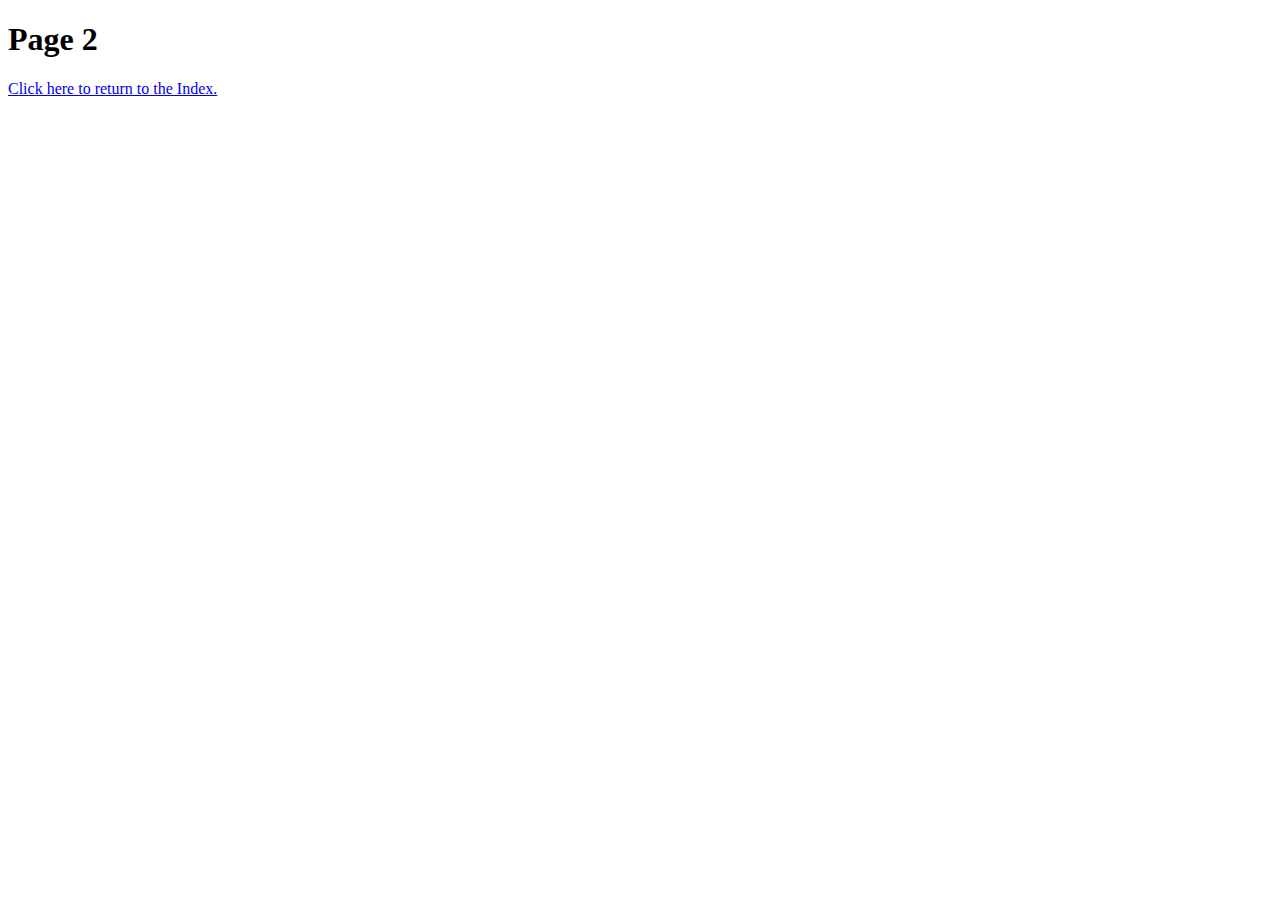
<file: classexamples/page2.html>
<!DOCTYPE html>
<html lang="en" dir="ltr">
  <head>
    <meta charset="utf-8">
    <title>Page 2</title>
  </head>
  <body>
    <h1>Page 2</h1>
    <a href="index.html">Click here to return to the Index.</a>
  </body>
</html>
</file>
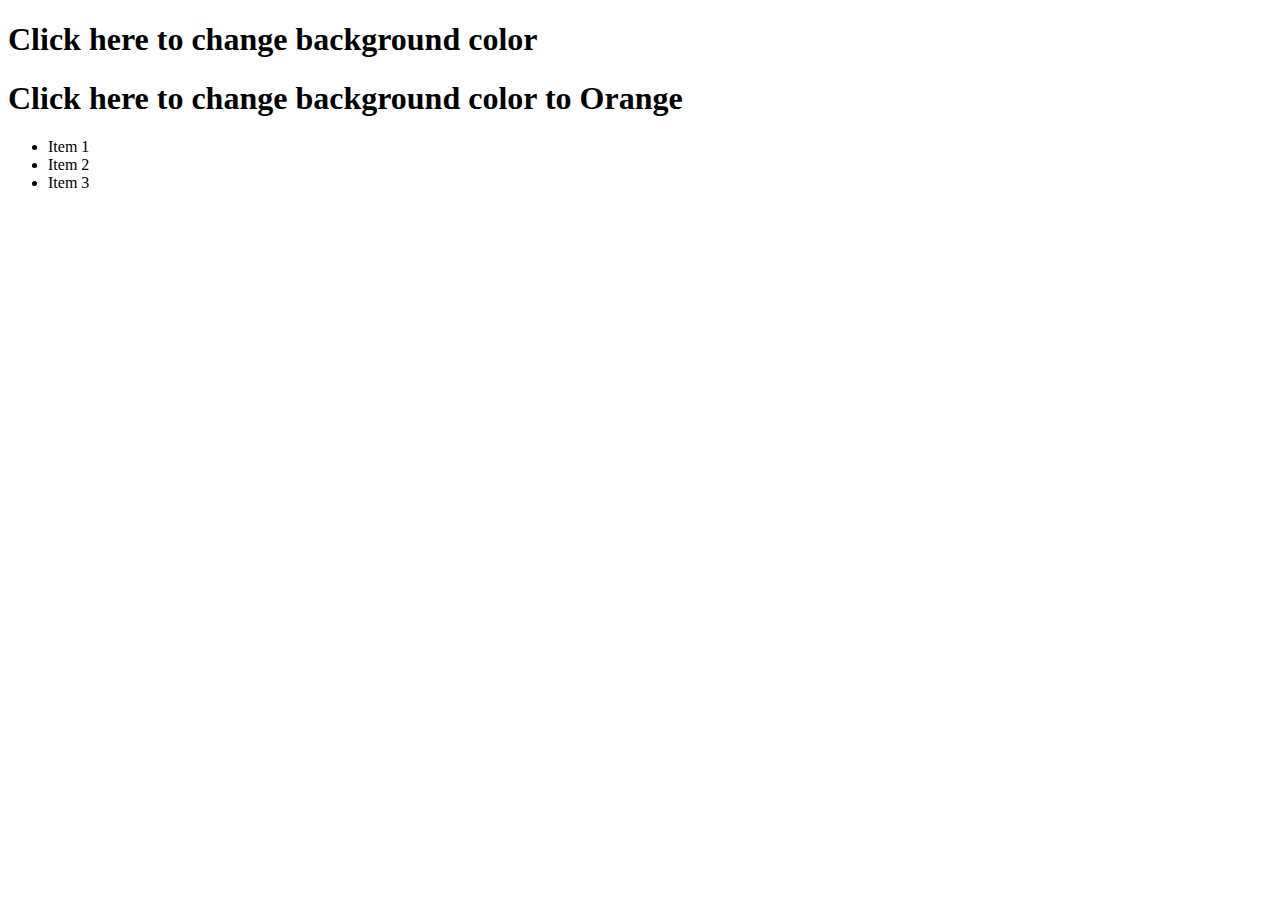
<file: javascript/interaction.html>
<!DOCTYPE html>
<html lang="en" dir="ltr">
  <head>
    <meta charset="utf-8">
    <title>Interaction</title>

    <style media="screen">
      img{
        width: 300px;
      }
    </style>
  </head>
  <body>

<h1 id="changeBackground">Click here to change background color</h1>
<h1 id="changeOrange">Click here to change background color to Orange</h1>

<ul>
  <li id="item1" class="item">Item 1</li>
  <li id="item2" class="item">Item 2</li>
  <li id="item3" class="item">Item 3</li>
</ul>

<p id="changeText"></p>

<script src="https://ajax.googleapis.com/ajax/libs/jquery/3.3.1/jquery.min.js"></script>
    <script type="text/javascript" src="js/jquery.js"></script>
<script type="text/javascript">
  $(document).ready(function(){
    //All code goes in here

/*
Multi
line
comment
*/

$("#changeBackground").click(function(){

  $("body").css("background-color", "purple");

}); //end of changeBackground click

$("#changeOrange").click(function(){

  $("body").css("background-color","orange");
  });


$("#item1").mouseenter(function(){

  $("#changeText").html("Hello there!");

}); //end of item1 mouseenter

$("#item2").mouseenter(function(){

  $("#changeText").html("<strong>This is bold</strong>");
});

$("#item3").mouseenter(function(){

$("#changeText").html("<img src='https://mir-s3-cdn-cf.behance.net/project_modules/max_1200/9570cc59247105.5a1b7bddc972b.jpg' alt='image1'>");

});

$("#item1").mouseleave(function(){

  $("#changeText").html("");

});

$(".item").mouseleave(function(){

  $("#changeText").html("");
});



  });//end of document ready
</script>

  </body>
</html>
</file>
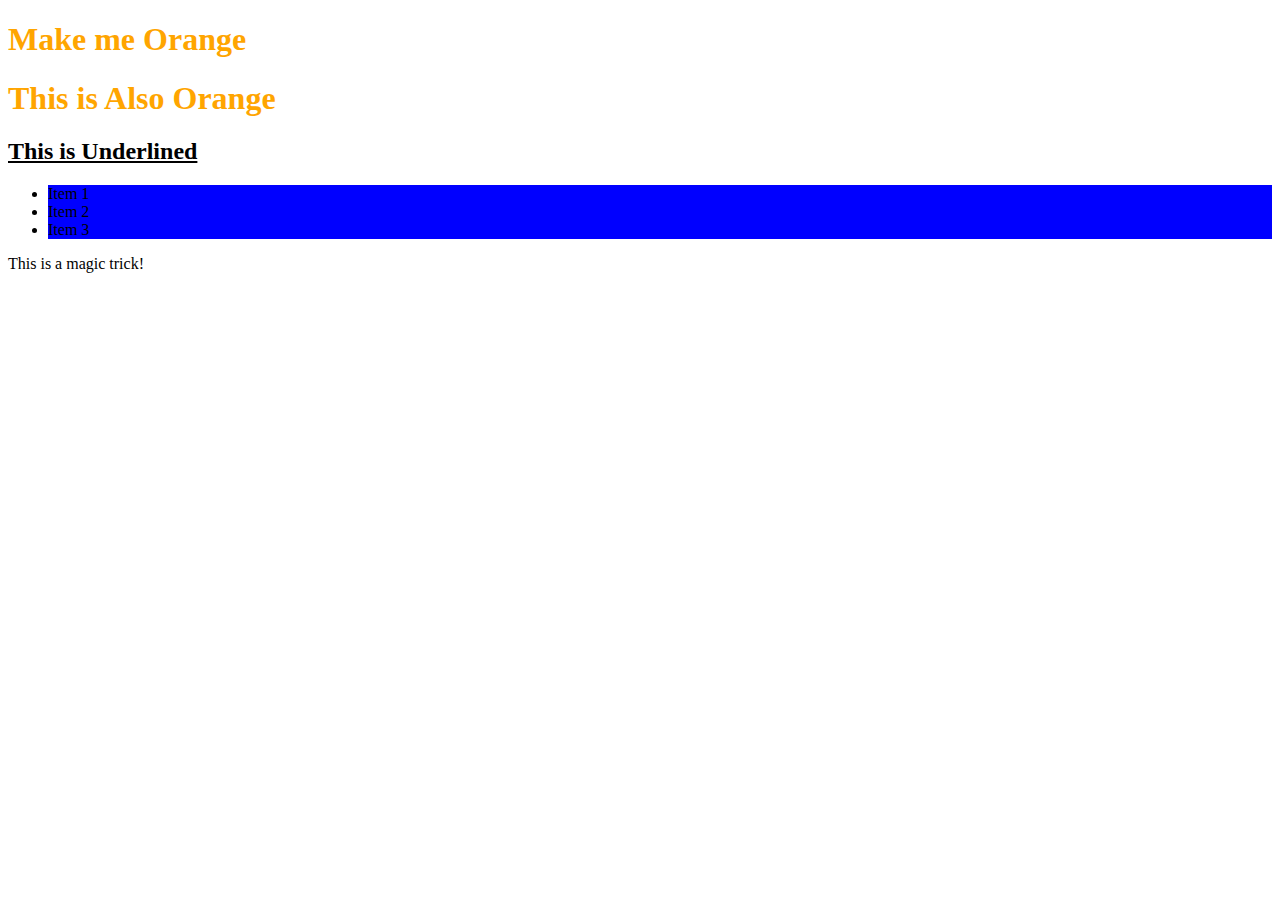
<file: javascript/introtojavascript.html>
<!DOCTYPE html>
<html lang="en" dir="ltr">
  <head>
    <meta charset="utf-8">
    <title>Intro to Javascript</title>

  </head>
  <body>

<h1>Make me Orange</h1>
<h1>This is Also Orange</h1>

<h2 id="underline">This is Underlined</h2>

<ul>
  <li class="blue">Item 1</li>
  <li class="blue">Item 2</li>
  <li class="blue">Item 3</li>
</ul>

<p id="changeText">This text is Awesome!!!</p>

<script src="https://ajax.googleapis.com/ajax/libs/jquery/3.3.1/jquery.min.js"></script>
<script type="text/javascript" src="js/jquery.js"></script>

<script type="text/javascript">
  $(document).ready(function(){
    //all of your javascript/jQuery code goes below
    //.css function .css("css property", "value")
    $("h1").css("color","orange");
    $("#underline").css("text-decoration","underline");
    $(".blue").css("background-color","blue");
    
    // .html changes the text inside of the html element
    $("#changeText").html("This is a magic trick!");


  });
</script>

  </body>
</html>
</file>
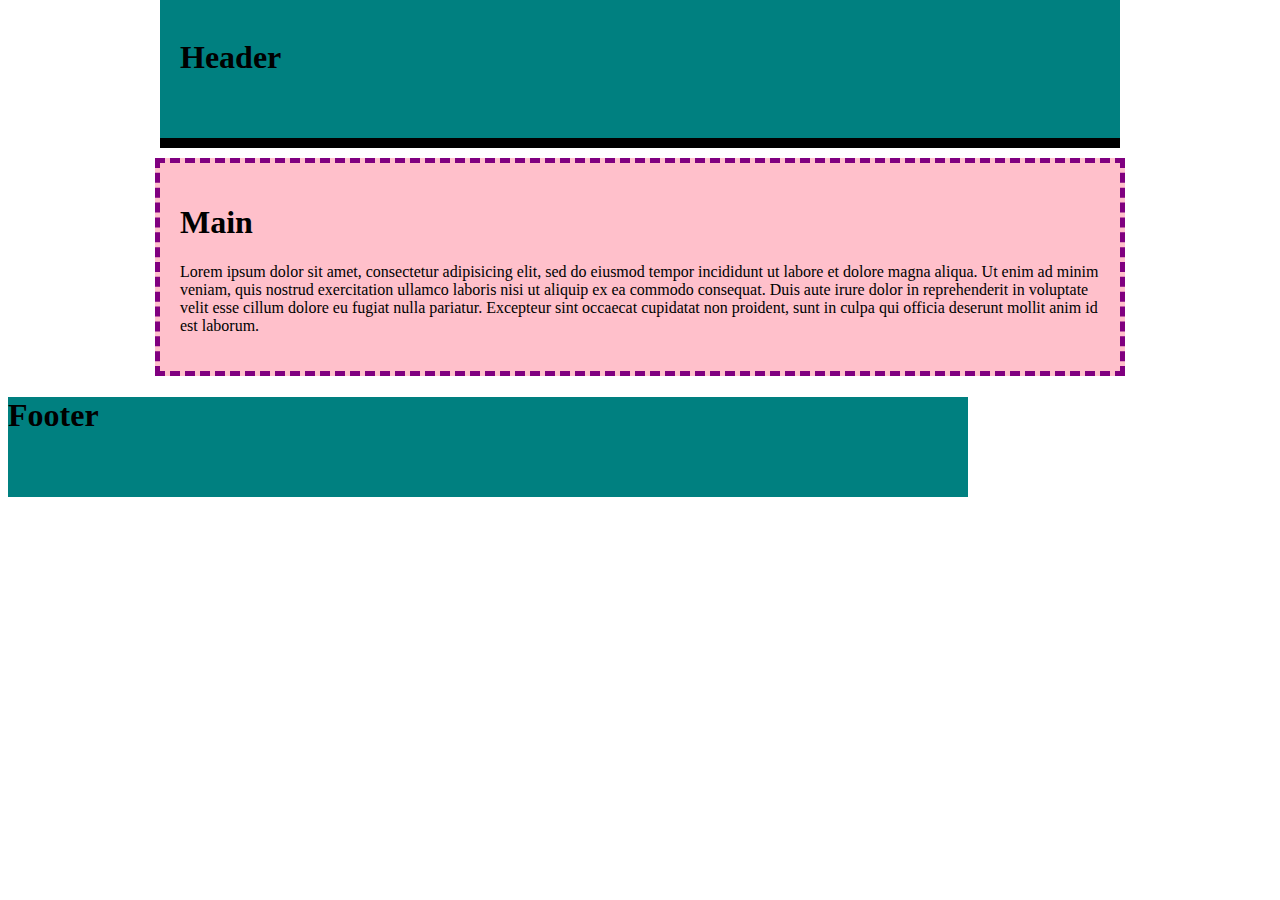
<file: classexamples/responsive/boxmodel.html>
<!DOCTYPE html>
<html lang="en" dir="ltr">
  <head>
    <meta charset="utf-8">
    <title>Box Model</title>
    <style media="screen">
      header{
        background-color: teal;
        width: 920px; /* remember to adjust the width according to the padding */
        height: 100px;
        padding: 20px 20px 20px 20px; /* top right bottom left */

        border-width: 0px 0px 10px 0px;
        border-color: black;
        border-style: solid;

        margin: 0 auto; /* adjust top and bottom, right and left */
        margin-top: -10px;
      }
      main{
        background-color: pink;
        width: 920px;
        /* height: 100px; */
        height: auto;
        /* height: auto; allows the container to grow depending on content, if container has no content the box will collapse. */

        padding: 20px; /* adjusts all sides */
        padding-top: 20px;
        padding-right: 20px;
        padding-left: 20px;
        padding-bottom: 20px;

        border-width: 5px; /* adds border on all sides */
        border-style: dashed;
        border-color: purple;

        margin-top: 10px;
        margin-right: auto;
        margin-bottom: 20px;
        margin-left: auto;
      }
      footer{
        background-color: teal;
        width: 960px;
        height: 100px;
      }
    </style>
  </head>
  <body>
    <header>
      <h1>Header</h1>
    </header>
    <main>
      <h1>Main</h1>
      <p>Lorem ipsum dolor sit amet, consectetur adipisicing elit, sed do eiusmod tempor incididunt ut labore et dolore magna aliqua. Ut enim ad minim veniam, quis nostrud exercitation ullamco laboris nisi ut aliquip ex ea commodo consequat. Duis aute irure dolor in reprehenderit in voluptate velit esse cillum dolore eu fugiat nulla pariatur. Excepteur sint occaecat cupidatat non proident, sunt in culpa qui officia deserunt mollit anim id est laborum.</p>
    </main>
    <footer>
<h1>Footer</h1>
    </footer>
  </body>
</html>
</file>
